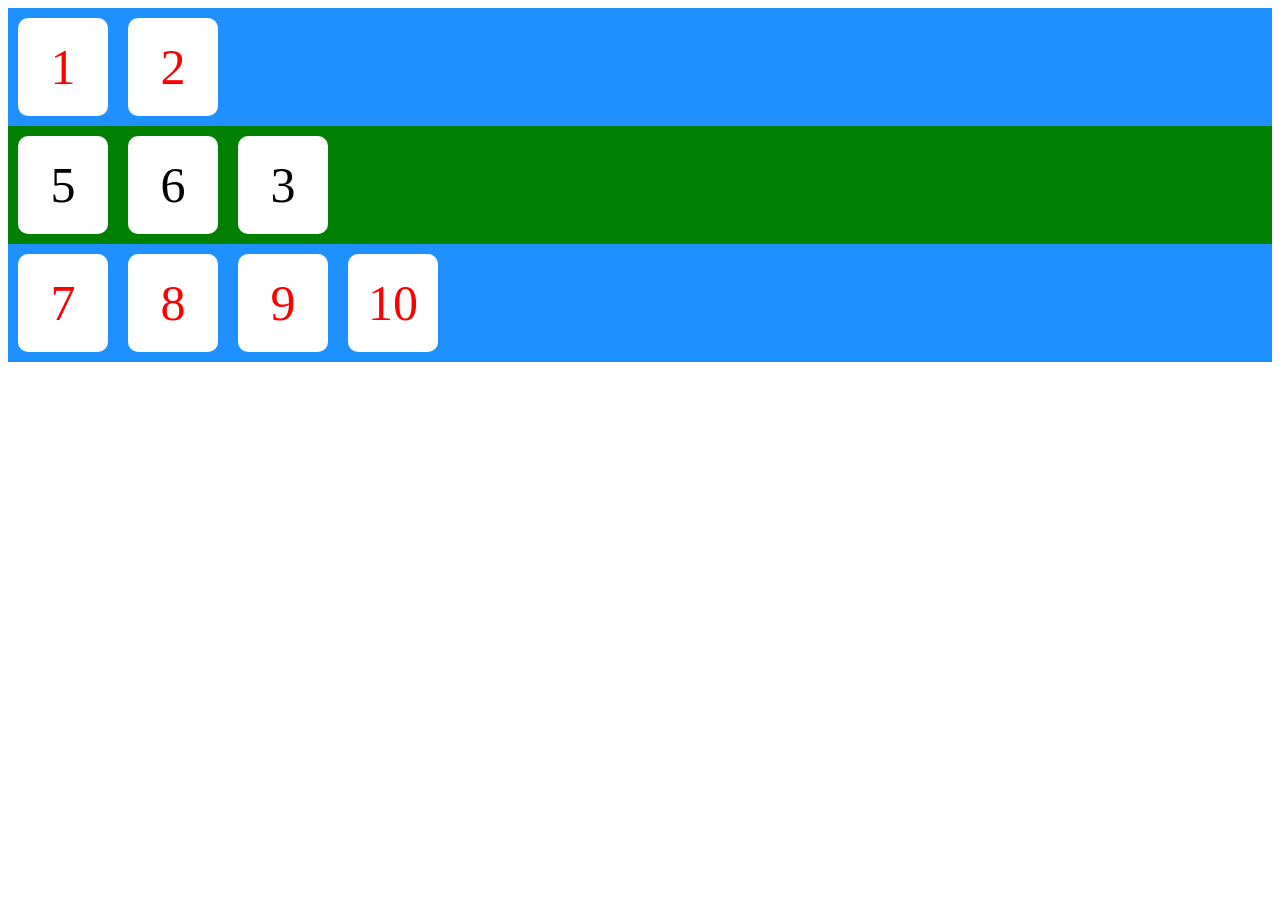
<file: Exercise 1/index.html>
<!DOCTYPE html>
<html lang="en">
  <head>
    <link rel="stylesheet" href="css/style.css" />
  </head>
  <body>

    <div id="container1" class="containerBlue">
      <div class="item">1</div>
      <div class="item">2</div>
      <div class="item" id="child3">3</div>
    </div>

    <div id="container2" class="containerGreen">
      <div class="item" id="child4">4</div>
      <div class="item">5</div>
      <div class="item">6</div>
      
    </div>

    <div id="container3" class="containerBlue">
      <div class="item">7</div>
      <div class="item">8</div>
      <div class="item">9</div>
    </div>

    <script src="js/app.js" defer>

    </script>
  </body>
</html>
</file>
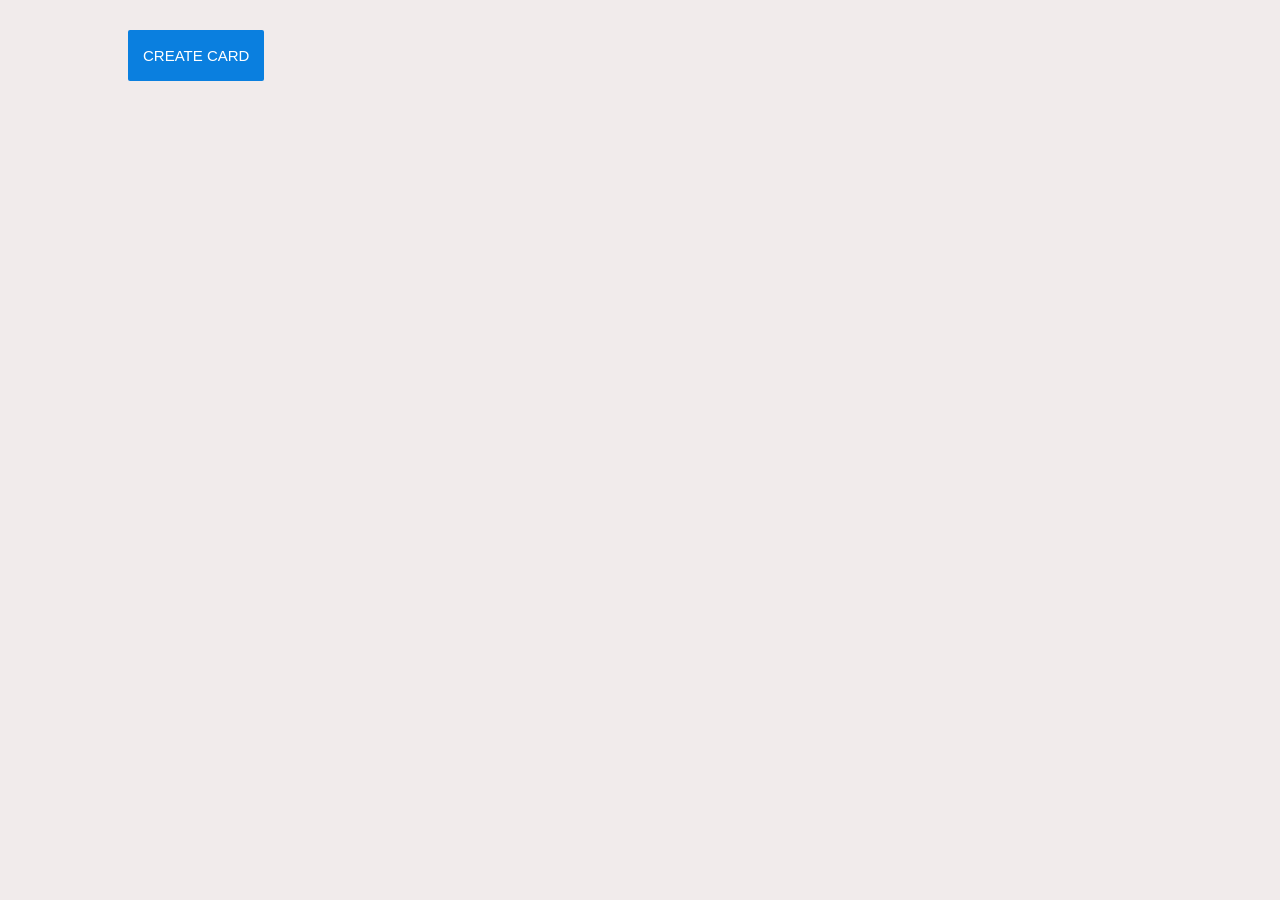
<file: Exercise 3/index.html>
<!DOCTYPE html>
<html lang="en">
  <head>
    <meta charset="UTF-8" />
    <meta http-equiv="X-UA-Compatible" content="IE=edge" />
    <meta name="viewport" content="width=device-width, initial-scale=1.0" />
    <title>App</title>
    <script src="js/app.js" defer></script>
    <link rel="stylesheet" href="css/app.css" />
  </head>
  <body>
    <div class="header">
      <div class="form-group">
        <button type="button" id="create" class="btn-primary" onclick="touch()">
          Create Card
        </button>
      </div>
    </div>
    <div class="container" >
      <!-- The cards shall be in this container -->
  </div>

    </div>
  </body>
</html>
</file>
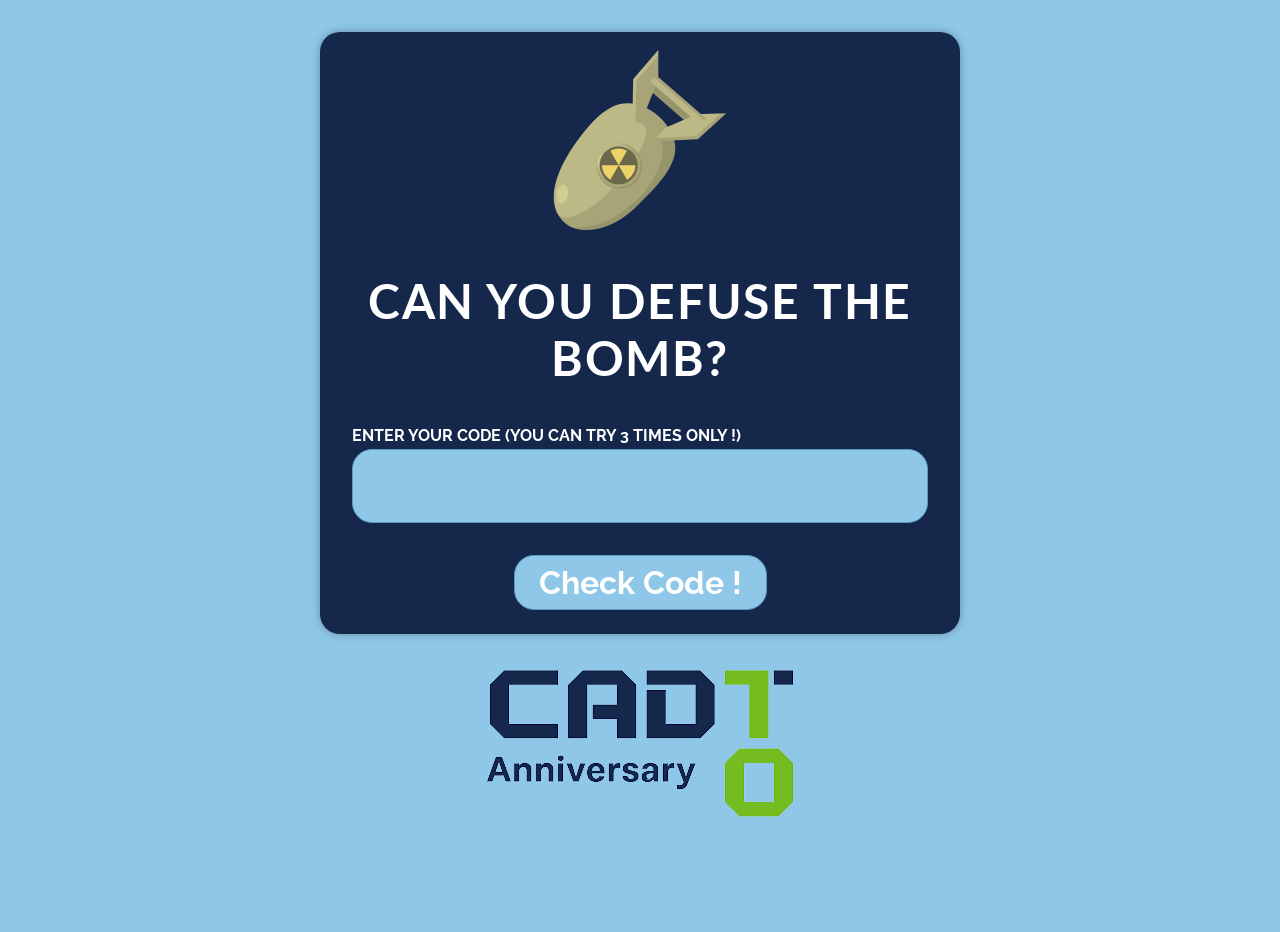
<file: Exercise 4/index.html>
<!DOCTYPE html>
<html>
  <head>
    <title>Password input with show/hide toggle</title>
    <link rel="stylesheet" type="text/css" href="index.css" />
  </head>
  <body>
    <!-- Password view -->
    <main id="passwordView">
      <img src="./assets/bomb.png" height="200" />
      <h1>Can you defuse the bomb?</h1>

      <label id="instructionLabel">Enter your code (You can try 3 times only !)</label>

      <input type="password" name="password" id="passwordInput" class="input" />

      <button id="checkButton">Check Code !</button>
    </main>

    <!-- Lost view -->
    <main id="lostView" style="display: none">
      <img src="./assets/explosion.png" />
      <h1>You lost !</h1>

      <button id="tryAgainButton">Try again !</button>
    </main>

    <!-- Won view -->
    <main id="wonView" style="display: none">
      <img src="./assets/win.png" />
      <h1>You won !</h1>
    </main>
    <img src="./assets/cadt.png" />

    <script src="index.js"></script>
  </body>
</html>
</file>
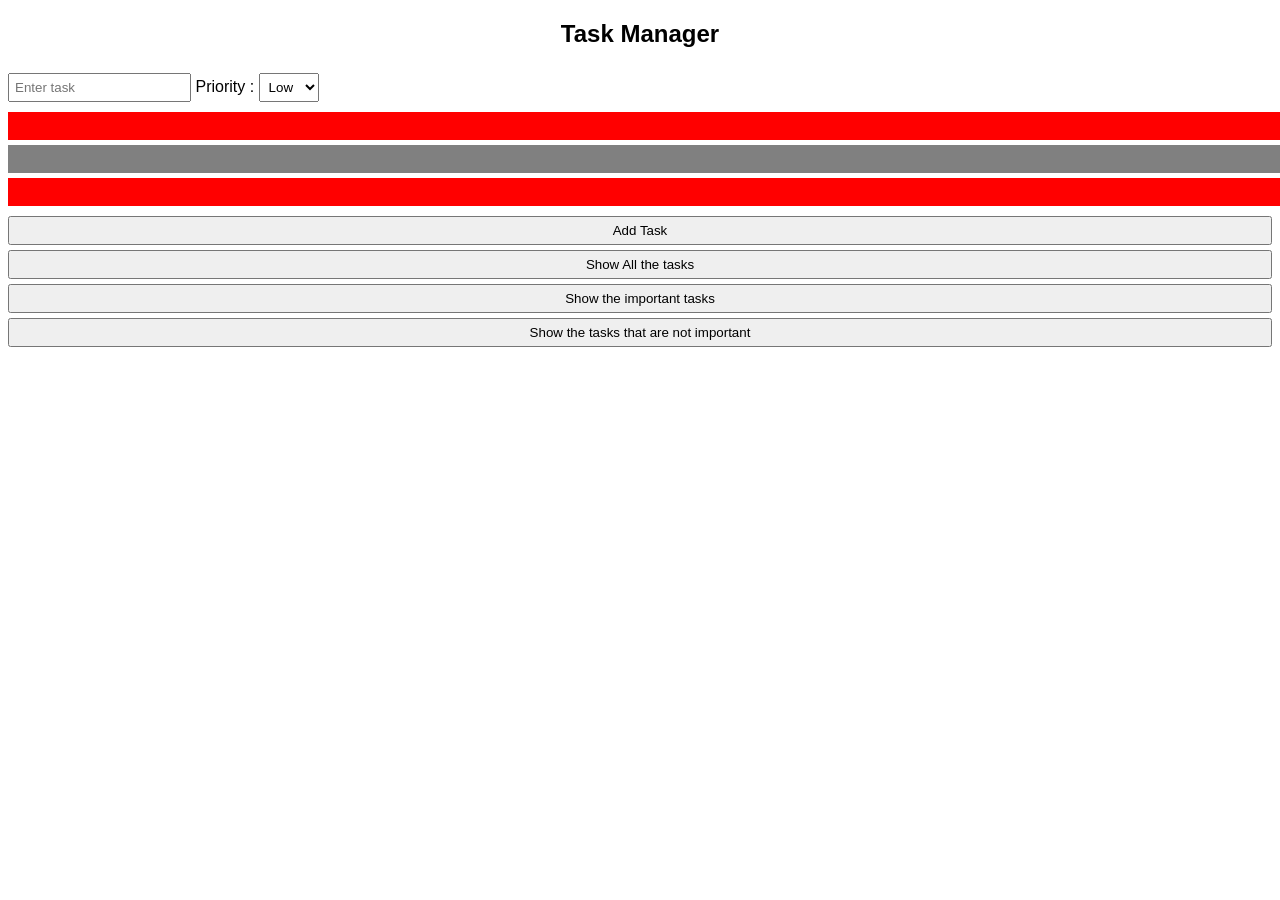
<file: Exercise 5/index.html>
<!DOCTYPE html>
<html lang="en">
<head>
    <meta charset="UTF-8">
    <meta name="viewport" content="width=device-width, initial-scale=1.0">
    <title>Task Manager</title>
    <link rel="stylesheet" href="index.css">
    <style>
        .task { padding: 5px; margin: 5px 0; }
        .high-priority { color: red; }
        .low-priority { color: grey; }
        
    </style>
</head>
<body>

    <h2>Task Manager</h2>

    <!-- Input for adding new tasks -->
    <input type="text" id="task-input" placeholder="Enter task">
    <label for="">Priority :</label>
    <select id="priority-input">
        <option value="0">Low</option>
        <option value="1">High</option>
    </select>
    

    <!-- Task list container -->
    <div id="task-list"></div>

    <!-- Filter buttons -->
    <div class="button">
        <button id="add-task-btn">Add Task</button>
        <button id="filter-all">Show All the tasks</button>
        <button id="filter-important">Show the important tasks</button>
        <button id="filter-not-important">Show the tasks that are not important</button>
    </div>
    

    <script src="index.js"></script> <!-- Link to JavaScript file -->
</body>
</html>
</file>
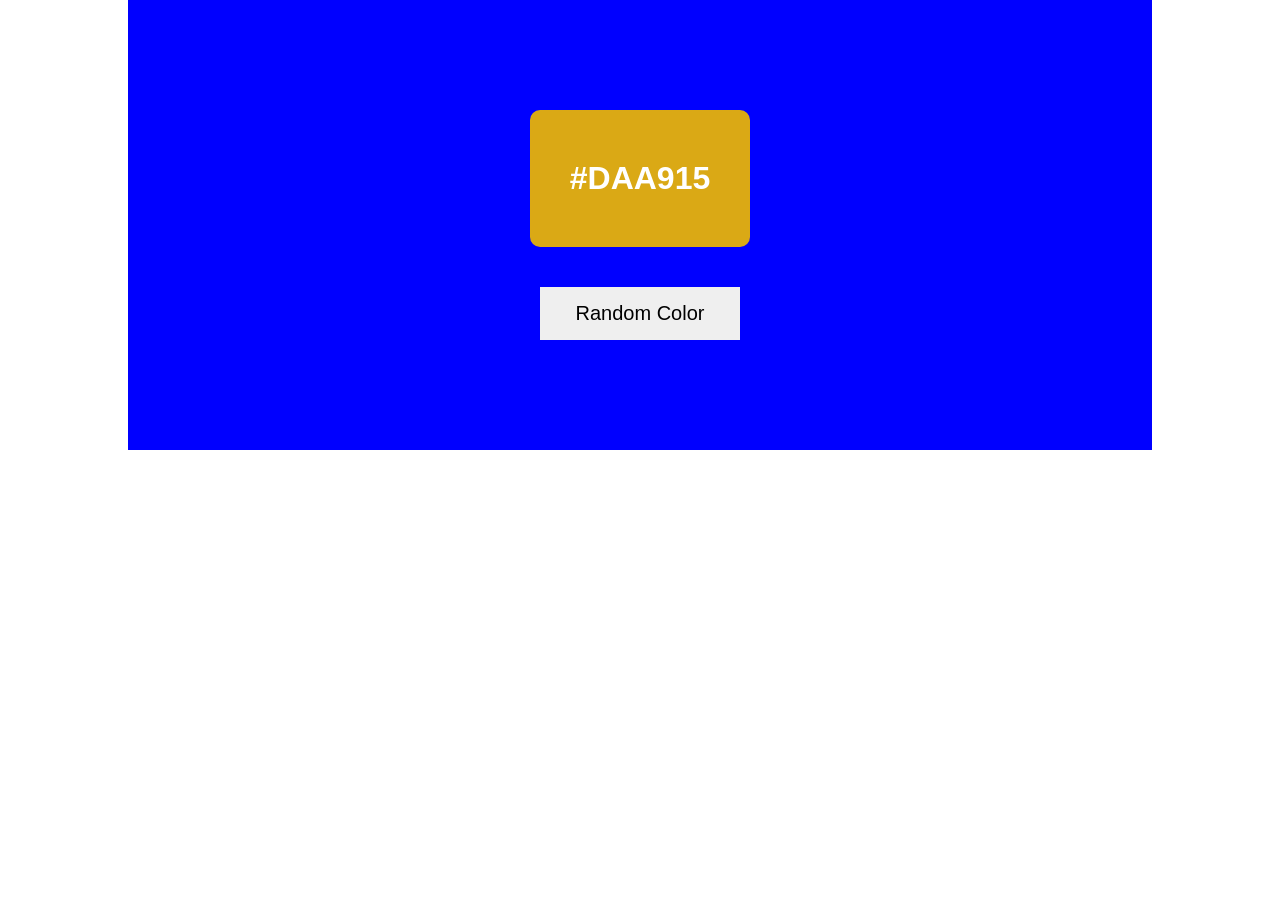
<file: Exercise2/index.html>
<!DOCTYPE html>
<html lang="en">
<head>
    <meta charset="UTF-8">
    <meta http-equiv="X-UA-Compatible" content="IE=edge">
    <meta name="viewport" content="width=device-width, initial-scale=1.0">
    <title>Hex</title>
    <link rel="stylesheet" href="css/main.css">
</head>
<body>
    <div class="container" id="background">
        <div class="main-text" id="main_text">
            <h1 id="result-color">#DAA915</h1>
        </div>
        <button type="button" onclick="getRandomHexColor()">Random Color</button>
        
    </div>
</body>
<script src="js/main.js"></script>
</html>
</file>
<file: Exercise 1/css/style.css>
.containerBlue,
.containerGreen {
  display: flex;
}

.containerBlue {
  background-color: DodgerBlue;
}

.containerGreen {
  background-color: green;
}

.item {
  background-color: white;
  border-radius: 10px;
  width: 50px;
  margin: 10px;
  padding: 20px;
  font-size: 50px;
  text-align: center;
}
</file>
<file: Exercise 3/css/app.css>
* {
  margin: 0;
  padding: 0;
  font-family: sans-serif;
  list-style: none;
  border:none;
  outline:none;
  box-sizing: border-box;
  line-height: 1.4;
}

body {
  background-color: #f1ebeb;
}
.form-group {
  display: flex;
}
.header {
  width: 80%;
  margin: auto;
  display: flex;
  margin-top: 30px;
  margin-bottom: 20px;
}

.header button {
  color: #fff;
  padding: 15px;
  border-radius: 2px;
  font-size: 15px;
  text-transform: uppercase;
}
::placeholder {
  font-size: 15px;
  text-transform: uppercase;
  padding-left: 7px;
}
.btn-primary {
  background: #0a7fdf;
  cursor: pointer;
}
 
.container {
  width: 80%;
  margin: auto;
  display: flex;
  flex-wrap: wrap;
  gap: 20px;
  margin-bottom: 20px;
}
 
.card {
  width: 23%;
  box-shadow: rgba(50, 50, 93, 0.25) 0px 2px 5px -1px, rgba(0, 0, 0, 0.3) 0px 1px 3px -1px;
  background: #fff;
  border-radius: 10px;
}
p {
  padding: 10px;
}
.card-footer {
  padding: 10px;
  display: flex;
  justify-content: flex-end;
}
.card-footer button {
  padding: 10px;
  background: rgb(174, 174, 174);
  color: #fff;
  border-radius: 2px;
  cursor: pointer;
}
</file>
<file: Exercise 4/index.css>
@import url("https://fonts.googleapis.com/css2?family=Raleway:wght@400;700&family=Lato:wght@400;700&display=swap");

* {
  box-sizing: border-box;
}

body {
  margin: 0;
  font-family: "Raleway", sans-serif;
  -webkit-font-smoothing: antialiased;
  -moz-osx-font-smoothing: grayscale;
  background: #8ec7e8;
  color: #383d50;
  min-height: 100vh;
}

main {
  margin: 2rem auto;
  padding: 0.5rem 2rem;
  max-width: 40rem;
  text-align: center;
  border-radius: 20px;
  background: #15284c;
  box-shadow: 0 0 8px rgba(0, 0, 0, 0.3);
}

img {
  display: block;
  margin: auto;
}

h1 {
  letter-spacing: 0.1rem;
  font-size: 1rem;
  font-family: "Lato", sans-serif;
  text-transform: uppercase;
  margin-bottom: 2.5rem;
  color: white;
  font-size: 3rem;
}

label {
  display: block;
  margin-bottom: 0.25rem;
  text-transform: uppercase;
  font-weight: 700;

  text-align: left;
  color: white;
}

input {
  display: block;
  width: 100%;
  padding: 0.5rem;
  margin-bottom: 2rem;
  border-radius: 20px;
  border: 1px solid #5c99bd;
  background: #8ec7e8;
  color: #e5d9f1;
  font-size: 3rem;
  font-family: "Raleway", sans-serif;
  -webkit-font-smoothing: antialiased;
  -moz-osx-font-smoothing: grayscale;
}

.error {
  color: #9e0202;
}

button {
  padding: 0.5rem 1.5rem;
  margin-bottom: 1rem;
  border-radius: 20px;
  border: 1px solid #5c99bd;
  background: #8ec7e8;
  color: #ffffff;
  font-family: "Raleway", sans-serif;
  font-weight: bold;
  font-size: 2rem;
  -webkit-font-smoothing: antialiased;
  -moz-osx-font-smoothing: grayscale;
  cursor: pointer;
}

button:hover {
  background: #3f82a9;
}
</file>
<file: Exercise 5/index.css>
body {
    font-family: Arial, sans-serif;
}

.container {
    border: 1px solid black;
    padding: 10px;
    width: 350px;
}

h2 {
    text-align: center;
}

input, select, button {
    margin: 5px 0;
    padding: 5px;
}

.task-list {
    margin-top: 10px;
}

.task {
    display: block;
    width: 100%;
    padding: 10px;
    margin: 5px 0;
    border: none;
    text-align: center;
    font-size: 16px;
}

.high-priority {
    background-color: red;
    color: white;
}

.low-priority {
    background-color: gray;
    color: white;
}

.button {
    margin-top: 10px;
}

.button button {
    display: block;
    margin: 5px 0;
    padding: 5px;
    width: 100%;
}
</file>
<file: Exercise2/css/main.css>
* {
    margin: 0;
    padding: 0;
    font-family: sans-serif;
}
.container {
    width: 80%;
    margin: 0 auto;
    display: flex;
    justify-content: center;
    align-items: center;
    flex-direction: column;
    height: 50vh;
    background-color: blue;
}
.main-text {
    background: #000;
    padding: 50px 40px;
    color: #fff;
    border-radius: 10px;
    margin-bottom: 40px;
}
button {
    padding: 15px;
    border: none;
    cursor: pointer;
    width: 200px;
    font-size: 20px;
}
</file>
